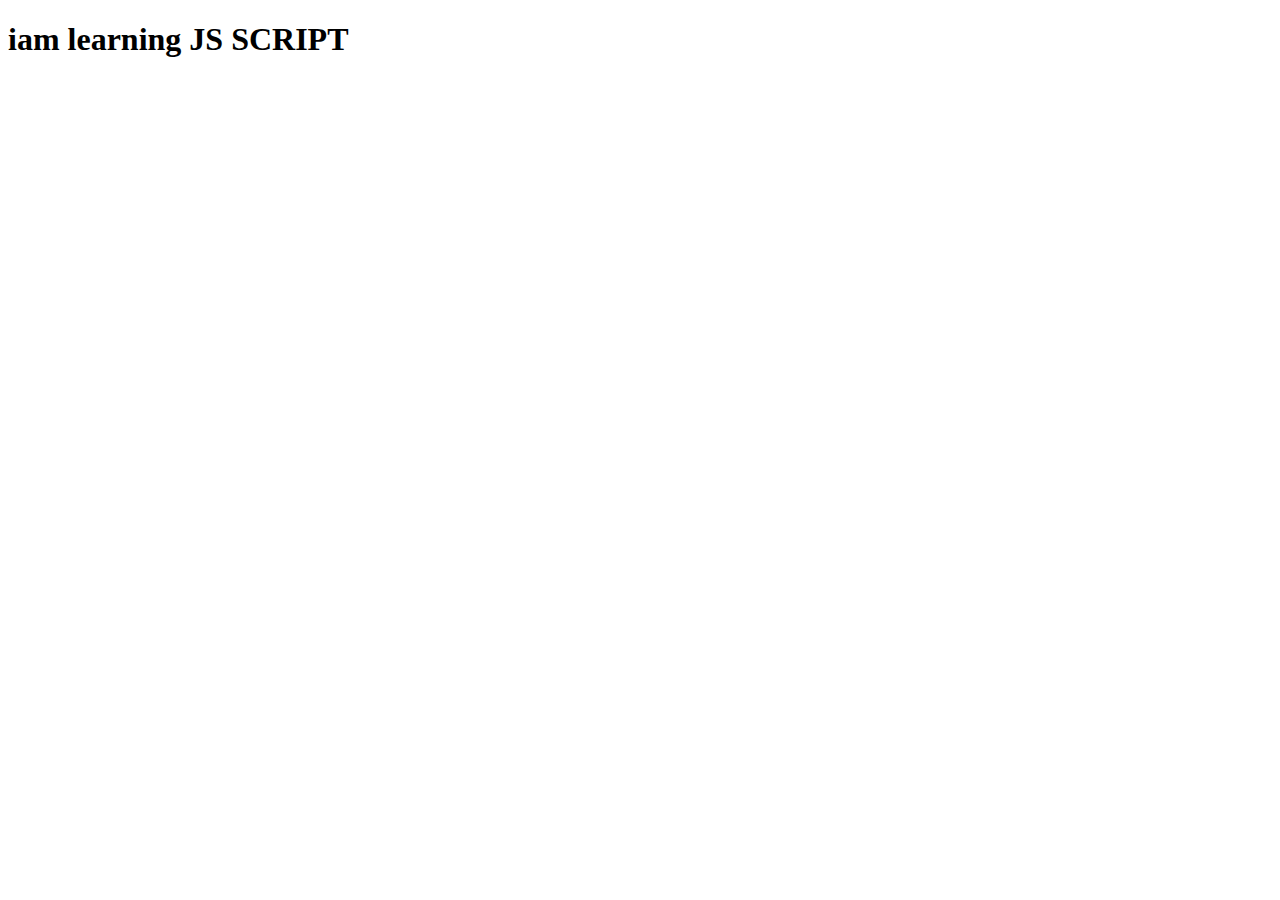
<file: index.html>
<!DOCTYPE html>
<html lang="en">
<head>
    <meta charset="UTF-8">
    <meta http-equiv="X-UA-Compatible" content="IE=edge">
    <meta name="viewport" content="width=device-width, initial-scale=1.0">
    <title>Document</title>

    <script>


function hello(){
    console.log('hey harry')
}



 

let a = 23;
        console.log(a);
        let b = 'This is me';
        console.log(b);

const c = 45;



let obj = {
    key:"value",
    g:34,

    func: function myfunc(number){

        console.log("TRhe numbewr is "+number)
    }



}



document.addEventListener("click",function click(){
    confirm('hello motherfucker');
})


arr.array.forEach(element => {
    
});



    </script>

</head>
<body>

<!-- number
object
string undefined 
null
boolean -->

    <h1>iam learning JS SCRIPT</h1>
</body>
</html>
</file>
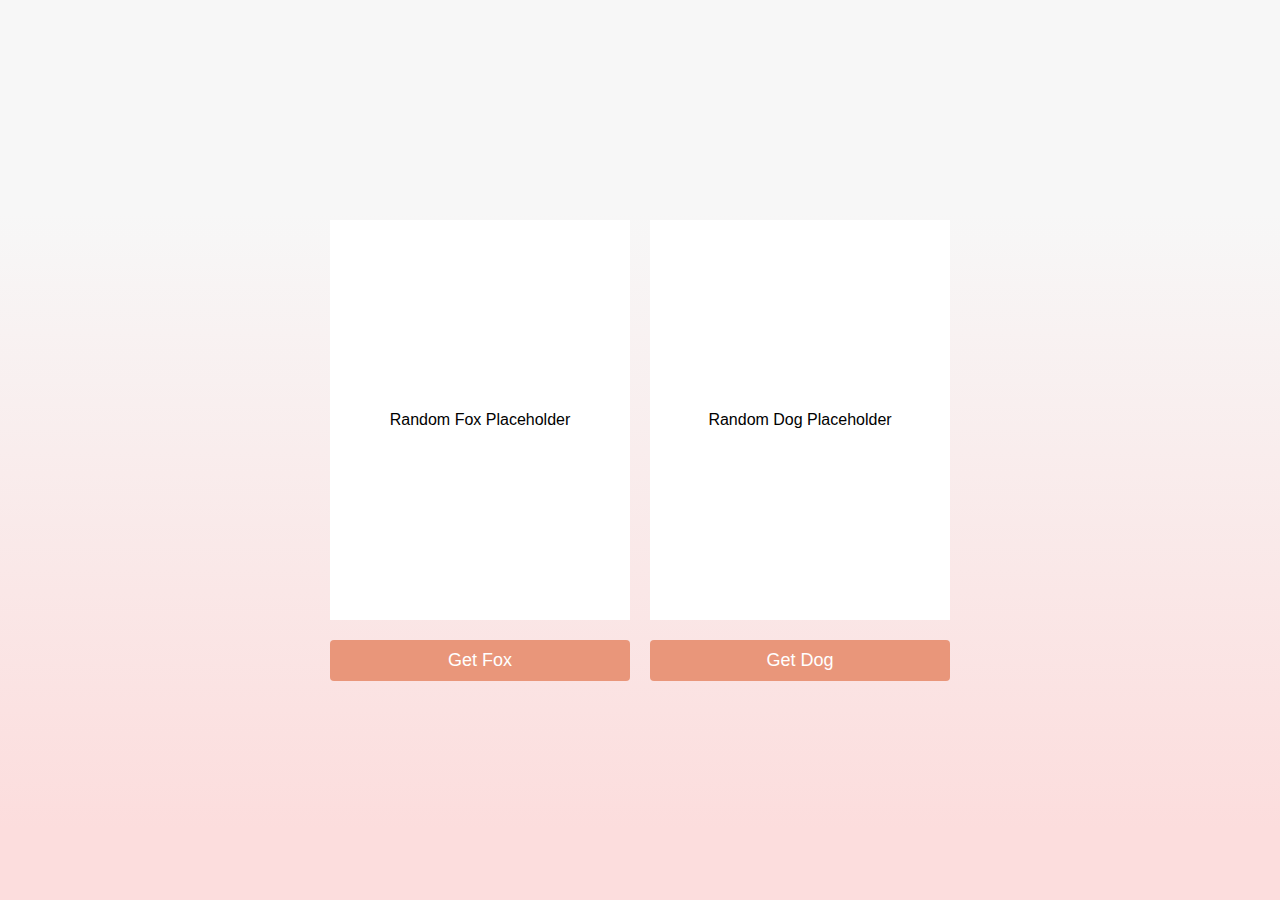
<file: Randompet.html>
<!DOCTYPE html>
<html lang="en">
<head>
    <meta charset="UTF-8">
    <meta http-equiv="X-UA-Compatible" content="IE=edge">
    <meta name="viewport" content="width=device-width, initial-scale=1.0">
    <title>Document</title>
<link rel="stylesheet" type="text/css" href="Randompet.css"/>

</head>
<body>
    <div class="results">
<div id="fox_result" class="result">

    <p>Random Fox Placeholder</p>

</div>
<div id="dog_result" class="result">
<p>Random Dog Placeholder</p>

</div>



    </div>

<div class="buttons">


    <button id="fox_button">Get Fox</button>
    <button id="dog_button">Get Dog</button>
</div>

    <script src="Randompet.js"></script>
</body>
</html>
</file>
<file: Randompet.css>
body{
background-image: linear-gradient( 180deg,rgba(247,247,247,1)23.8%,rgba(252,221,221,1)92%);

font-family: 'Open Sans',sans-serif;
display:flex ;
align-items: center;
justify-content: center;
flex-direction: column;
height:100vh;
margin:0;
}

.results{
display: flex;
align-items: center;
justify-content: center;

}

.result{

    background-color: #fff;
    display: flex;
    align-items: center;
    justify-content: center;
    margin:10px;
    height: 400px;
    width: 300px;

}

.result img{
    object-fit:cover;
    height: 100%;
    width: 100%;


}

.buttons{

display: flex;
align-items: center;
justify-content: center;    

}


button{

    background-color: darksalmon;
    border:0;
    border-radius: 4px;
    color:#fff;
    font-size: 18px;
    padding:10px;
    margin:10px;
    width:300px;


}

button:active{
    transform: scale(0.98);
}

button:focus{
    outline:none;
}
</file>
